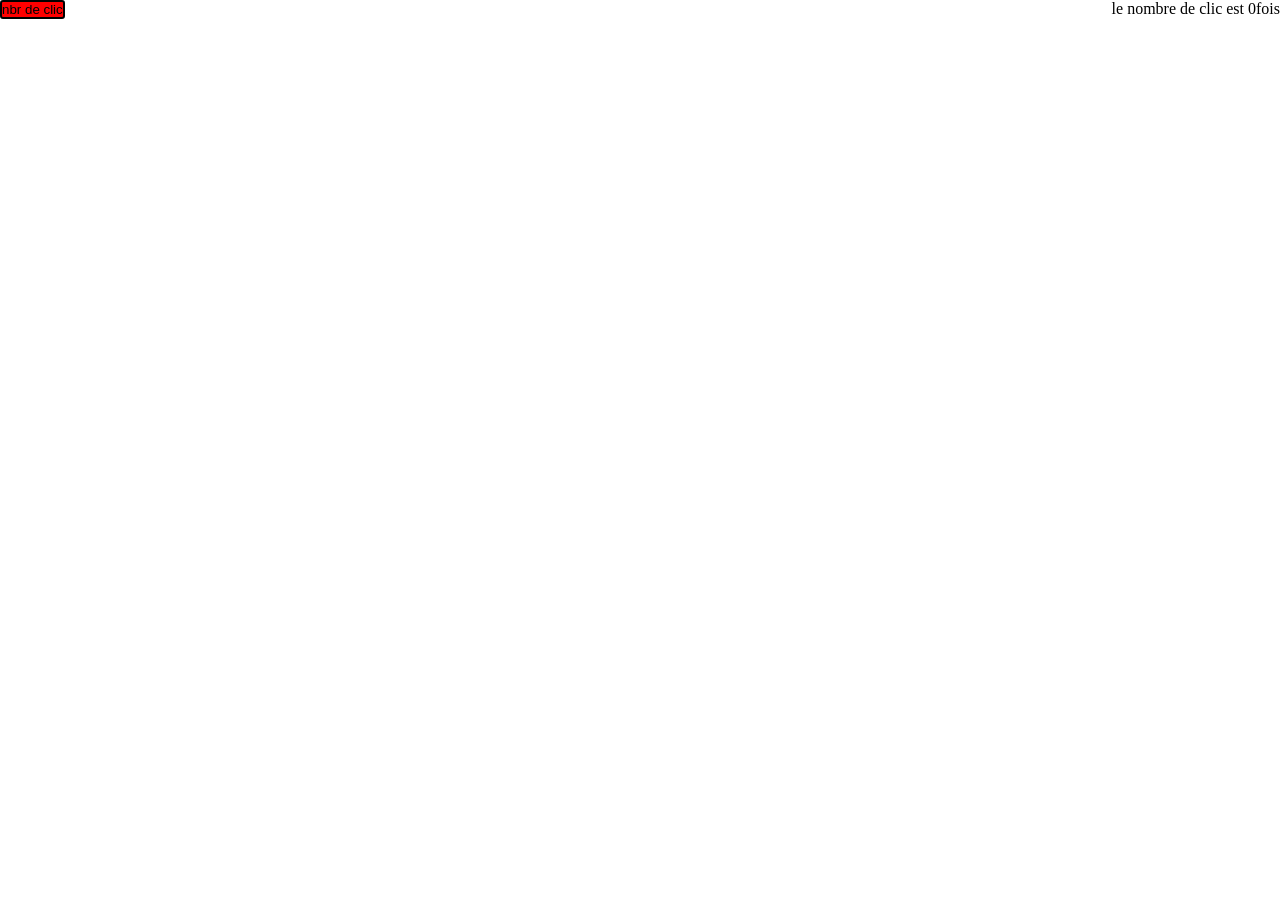
<file: index.html>
<!DOCTYPE html>
<html lang="en">

<head>
  <meta charset="UTF-8">
  <meta name="viewport" content="width=device-width, initial-scale=1.0">
  <title>Document</title>
  <link rel="stylesheet" href="style.css">
  <!--  <script src="script.js" defer></script>  -->
  <!-- <script src="script fonction.js" defer></script> -->
  <!-- <script src="script calculateurage.js" defer></script>
     <script src="script moyenneeleve.js" defer></script> -->
  <!-- <script src="script les conditions.js" defer></script> -->
  <!--<script src="codecesar.js" defer></script>-->
  <!-- <script src="boucle.js" defer></script> -->
  <!-- <script src="objet.js" defer></script> -->
  <script src="manipDOM.js" defer></script>
</head>

<body class="flex spacebetween">
 <!--  <h1 id="titre">le texte a selectionne exo 1</h1>
  <p>Lorem ipsum dolor sit amet consectetur adipisicing elit. Nemo sequi non rerum, fugiat at numquam blanditiis id
    assumenda cum saepe dignissimos, officia, earum ullam fuga nam dicta molestias ex laborum.</p>

  <button>ajoute un paragraphe</button>
 
  <div id="ptiteboite" class="display">
    <p>Lorem ipsum dolor, sit amet consectetur adipisicing elit. Facilis omnis maxime quod beatae fuga cum aspernatur
      accusamus dicta, at laudantium recusandae voluptatem nihil voluptates aperiam iste excepturi unde, dolores esse.
    </p>
  </div>
  <div id="grosseboite"></div>
<div class="card txtwhite bgyellow " id="boite1"><p>je suis la </p></div>
<div class="card txtwhite bgyellow " id="boite2"><p>je suis la </p></div>
<div class="card txtwhite bgyellow " id="boite3"><p>je </p></div>-->

<button id="boutonclic" class="btn">nbr de clic</button>
<p >le nombre de clic est <span id="nbrdeclic">0</span>fois</p>
</body>

</html>
</file>
<file: style.css>
*{margin: 0;
padding: 0;
box-sizing: border-box;}

@import url('https://fonts.googleapis.com/css2?family=Rubik:ital,wght@0,300..900;1,300..900&display=swap');

.cred{color: red;}

.bgyellow{background-color: yellow;}

.bcblue{background-color: blue;}

.txtwhite{color: transparent;}

.mb50{margin-bottom: 50px;}

.flex{
    display: flex;
    flex-wrap: wrap;
}

.spacebetween{justify-content: space-between;}

.w30{width: 30%;}

.txtcenter{text-align: center;}
.display{display: none;}

.card{border: 4px black solid;width: 30%;}

.btn{border: 2px solid; background-color: rgb(255, 0, 0);border-radius: 3px;}

/* profil-utilisateur*/

.flex{
    display: flex;
    flex-wrap: wrap;
}

.spacebetween{justify-content: space-between;
}

.large-30{
    width: 30%;
}

.large-60{
    width: 60%;
}

.mt-20{
    margin-top: 20px;
}

.radius15{
    border-radius: 15px;
}

.card{
    background-color: blue;
    color: white;
    border-radius: 15px;
    padding: 12px;
}

.gap32{gap: 32px}

.container{
    max-width: 1200px;
    width: 100%;
    margin-left: auto;
    margin-right: auto;
}
</file>
